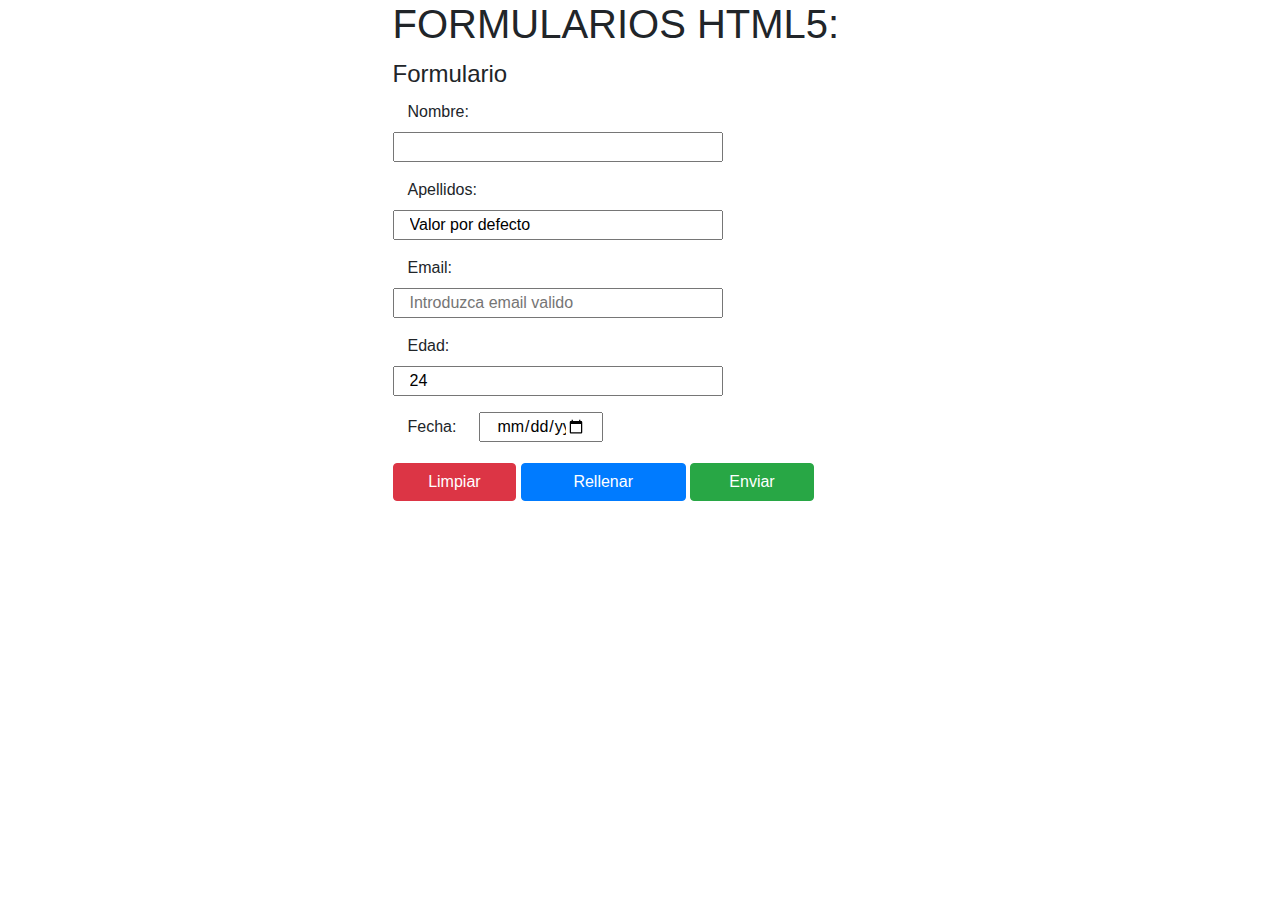
<file: 03_HTML5/03_formularios.html>
<!DOCTYPE html>
<html lang="en">

<head>
    <meta charset="UTF-8">
    <meta name="viewport" content="width=device-width, initial-scale=1.0">
    <meta http-equiv="X-UA-Compatible" content="ie=edge">
    <title>Document</title>
    <link rel="stylesheet" href="https://stackpath.bootstrapcdn.com/bootstrap/4.3.1/css/bootstrap.min.css"
        integrity="sha384-ggOyR0iXCbMQv3Xipma34MD+dH/1fQ784/j6cY/iJTQUOhcWr7x9JvoRxT2MZw1T" crossorigin="anonymous">
    <script src="https://stackpath.bootstrapcdn.com/bootstrap/4.3.1/js/bootstrap.min.js"
        integrity="sha384-JjSmVgyd0p3pXB1rRibZUAYoIIy6OrQ6VrjIEaFf/nJGzIxFDsf4x0xIM+B07jRM"
        crossorigin="anonymous"></script>
</head>

<body>

    <section class="container">
        <div class="offset-3 col-6">
            <h1 class="col-12">FORMULARIOS HTML5:</h1>
            <div class="contact-clean">
                <form id="form_registro" name="form-registro" action="#" method="get" class="form col-12">
                    <fieldset>
                        <legend>Formulario</legend>
                        <div class="form-group">
                            <label class="col-4">Nombre:</label>
                            <input id="nombre" name="nombre" type="text" class="col-8" maxlength="10" required />
                        </div>
                        <div class="form-group">
                            <label class="col-4">Apellidos:</label>
                            <input id="apellido" class="col-8" type="text" maxlength="10" value="Valor por defecto" />
                        </div>
                        <div class="form-group">
                            <label class="col-4">Email:</label>
                            <input id="email" name="email" class="col-8" type="email" required="required" maxlength="255"
                                placeholder="Introduzca email valido" />
                        </div>
                        <div class="form-group">
                            <label class="col-4">Edad:</label>
                            <input id="edad" class="col-8" type="number" placeholder="Texto de fondo aclaratorio" required="required" min="12" max="38" step="5" value="24"/>
                        </div>
                        <div class="form-group">
                            <label class="col-2"> Fecha: </label>
                            <input id="fecha" class="col-3" type="date" size="30" /></div>
                        <div class="form-group ">
                            <input  type="button" value="Limpiar" class="btn btn-danger col-3" />
                            <input type="button" value="Rellenar"
                                onclick="document.forms.form_registro.nombre.value='Fulano'" class="btn btn-primary col-4" />
                            <input type="button" value="Enviar" class="btn btn-success col-3"/>
                        </div>
                    </fieldset>

                </form>
            </div>

        </div>

    </section>

</body>

</html>
</file>
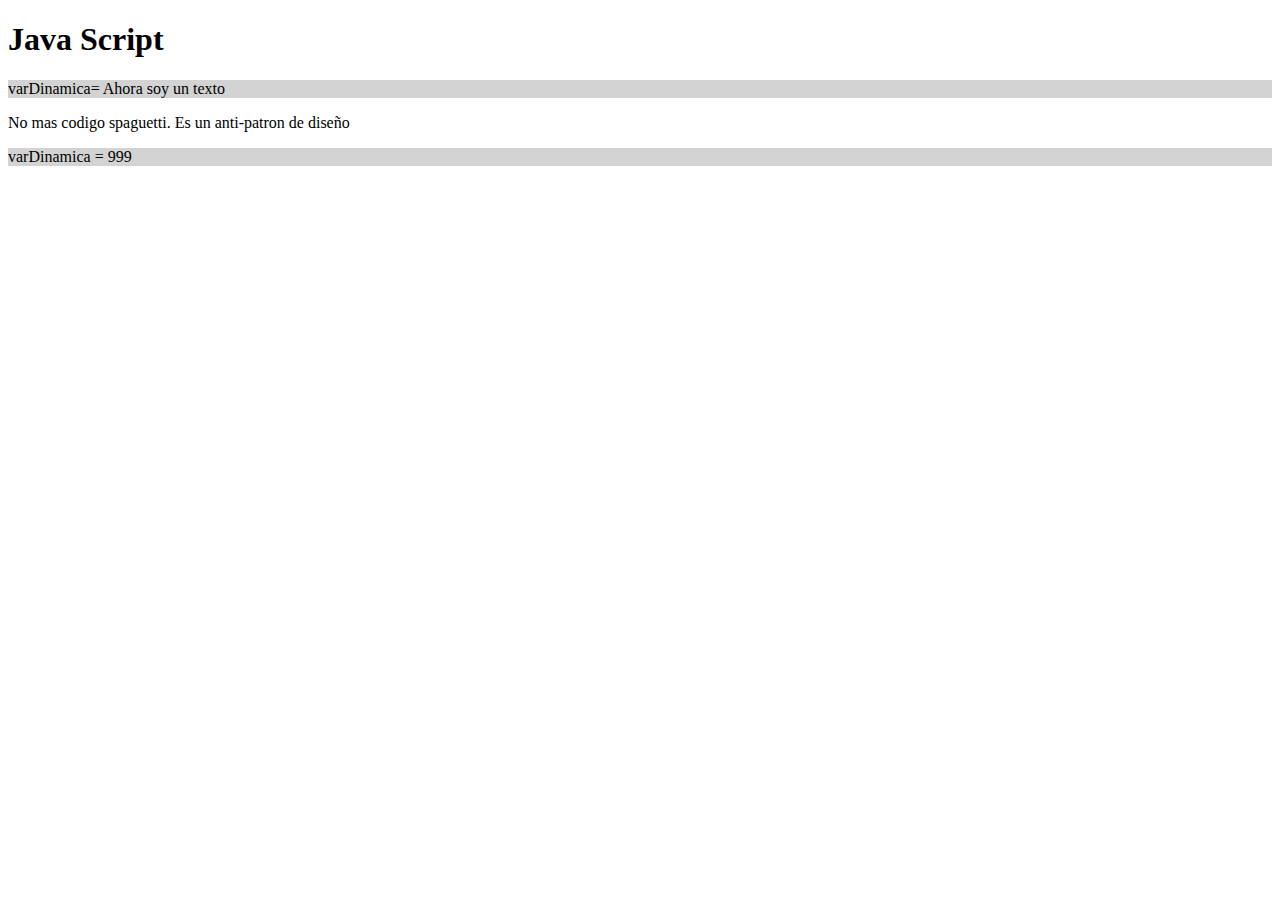
<file: 03_HTML5/05_ejemplos_js.html>
<!DOCTYPE html>
<html lang="en">
<head>
    <meta charset="UTF-8">
    <meta name="viewport" content="width=device-width, initial-scale=1.0">
    <meta http-equiv="X-UA-Compatible" content="ie=edge">
    <title>Document</title>
</head>
<body>
    <script>
        console.log("Mensaje OK");
        console.error("Mensaje da error");
        var varDinamica="Ahora soy un texto";
        document.write("<h1> Java Script</h1>")
        document.write("<p> varDinamica= " + varDinamica + "</p>");
        document.write("No mas codigo spaguetti. Es un anti-patron de diseño");
        varDinamica=999;
        //Mediante el DOM, generamos un p y lo rellenamos:
        var parrafo= document.createElement("p");
        var textoParrafo= document.createTextNode("varDinamica = " + varDinamica);
        parrafo.appendChild(textoParrafo);
        var body = document.getElementsByTagName("body")[0];
        body.appendChild(parrafo);
        var arrayParrafos = document.getElementsByTagName("p");
        for (p of arrayParrafos){
            p.setAttribute("style", "background-color: lightgrey");
            //Cogemos los <p> del DOM, que se actualiza del HTML
                 

        }

        alert(body.innerHTML);
        </script>
</body>
</html>
</file>
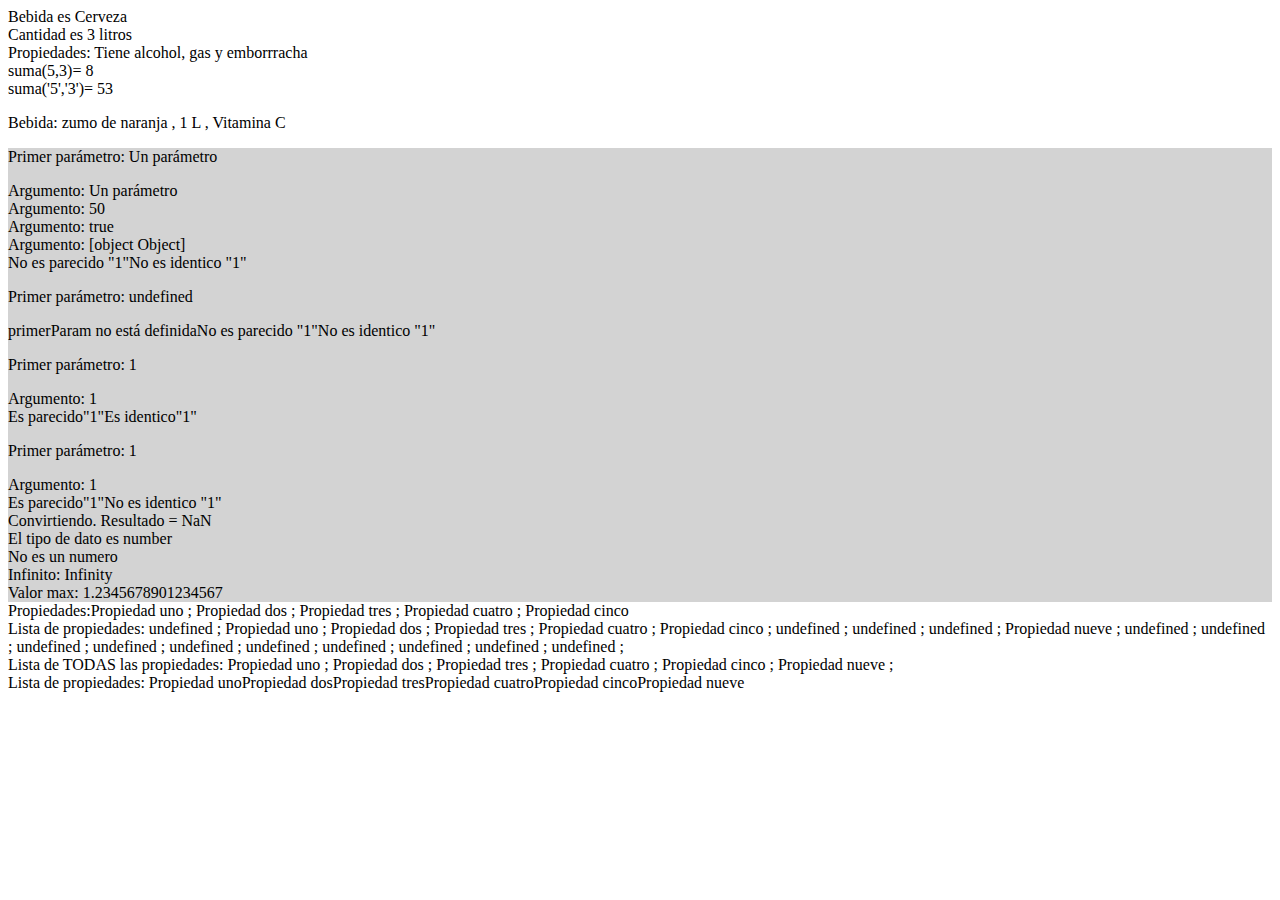
<file: 03_HTML5/06_poo_js.html>
<!DOCTYPE html>
<html lang="en">
<head>
    <meta charset="UTF-8">
    <meta name="viewport" content="width=device-width, initial-scale=1.0">
    <meta http-equiv="X-UA-Compatible" content="ie=edge">
    <title>Document</title>
</head>
<body>

<div id="contenido"></div>
<div id="contenido_bis"></div>
<div id="contenido_tris"></div>

    <!-- Lo normal es poner el script despues del body-->
    <script src="JavaScript/06_poo_js.js">
        </script>
        <script src="JavaScript/06_poo_bis_js.js"></script>
        <script src="JavaScript/06_poo_3_js.js"></script>
</body>
</html>
</file>
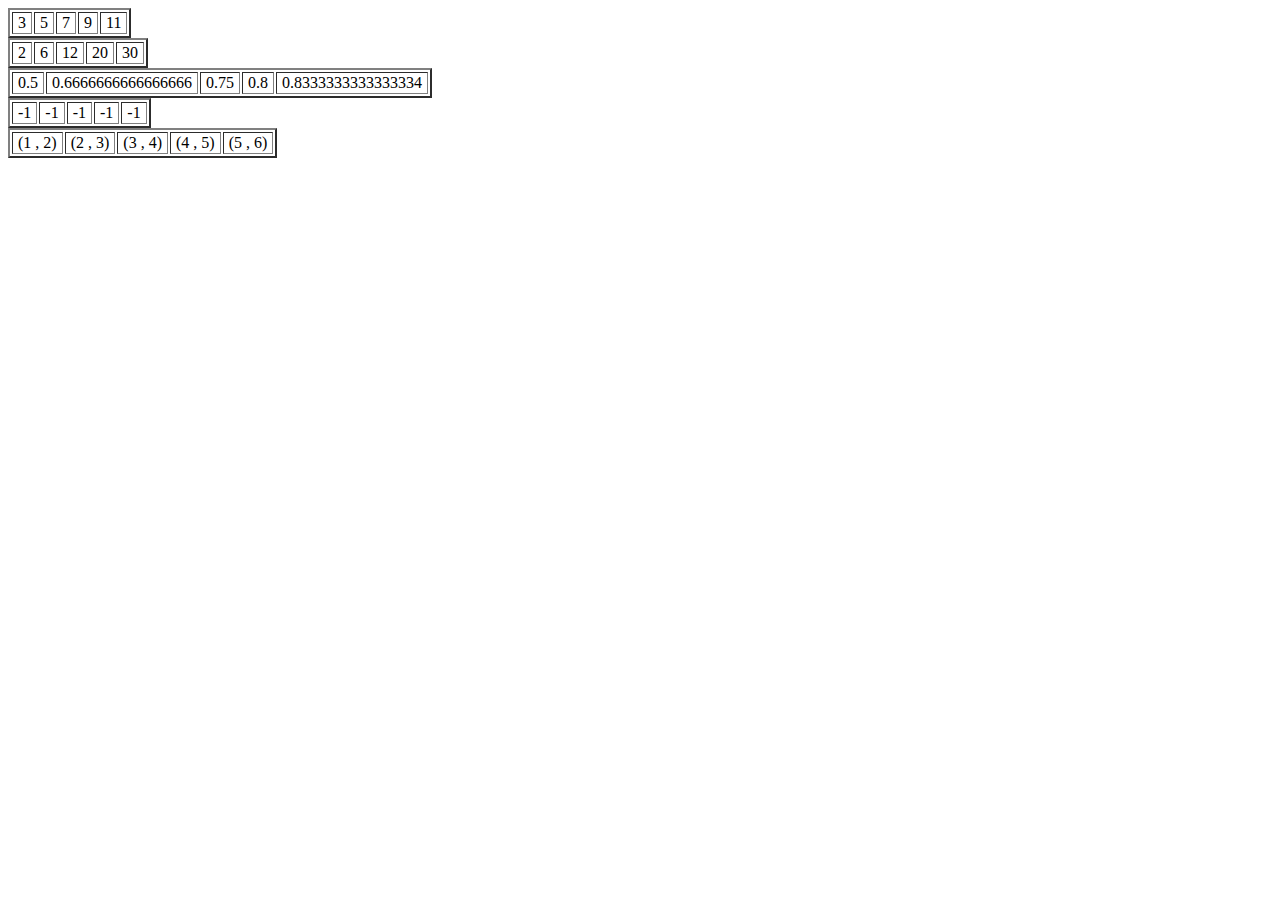
<file: 03_HTML5/07_fun_callback.html>
<!DOCTYPE html>
<html lang="en">
<head>
    <meta charset="UTF-8">
    <meta name="viewport" content="width=device-width, initial-scale=1.0">
    <meta http-equiv="X-UA-Compatible" content="ie=edge">
    <title>Document</title>
</head>
<body>
        <div id="contenido"></div>
        <script src="JavaScript/07_fun_callback.js"></script> <!-- Podria ser lib externa-->
        <!-- Funciones que modifican el comportamiento de la lib externa-->
        <script src="JavaScript/07_usa_callback.js"></script> 
        <!-- Se encarga de utilizar la lib externa con los comportamientos propios
         (se definieron en las funciones callback)-->
        <script src="JavaScript/07_ejecuta_todo_cllbk.js"></script>
</body>


</html>
</file>
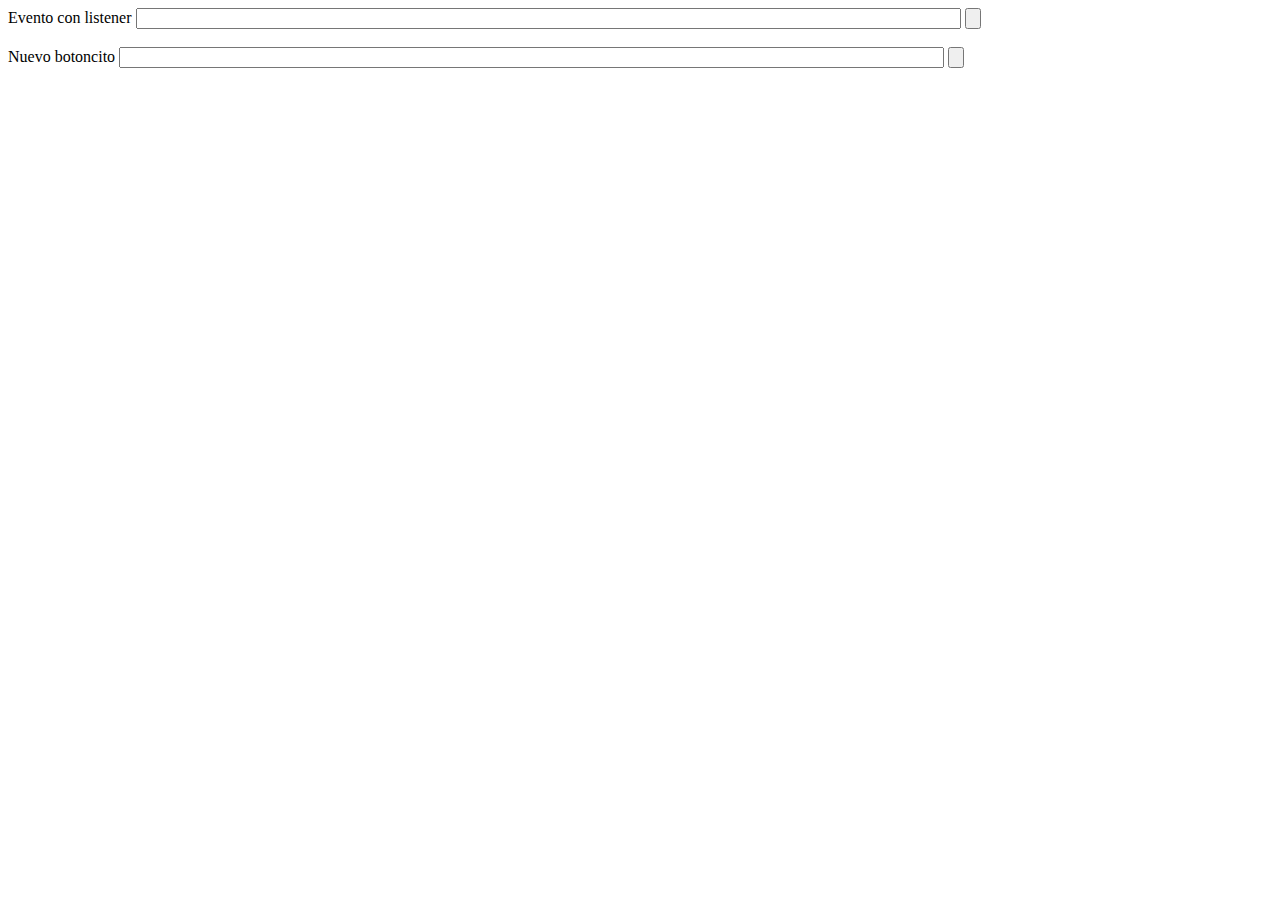
<file: 03_HTML5/08_eventos.html>
<!DOCTYPE html>
<html lang="en">

<head>
    <meta charset="UTF-8">
    <meta name="viewport" content="width=device-width, initial-scale=1.0">
    <meta http-equiv="X-UA-Compatible" content="ie=edge">
    <title>Document</title>
</head>

<body>
    <div id="componente_eventos">
        <label> Evento con listener</label>
        <input id="input_listo" size=100 />
        <input id="btn_listo" type="button">
        <div id="info_evento"></div>
    </div>

    <br />
    <div id="componente_eventos2">
        <label>Nuevo botoncito</label>
        <input id="input_listo2" size=100 />
        <input id="btn_listo2" type="button">
        <div id="info_evento2"></div>
    </div>
    </br>
    <script>
        var GestorEv = new GestorEvento("input_listo", "btn_listo", "info_evento");
        var GestorEv2= new GestorEvento("input_listo2","btn_listo2","info_evento2")
        let btn_listo = document.getElementById("btn_listo");
        let btn_listo2 = document.getElementById("btn_listo2");
        let input_listo = document.getElementById("input_listo");
        let input_listo2 = document.getElementById("input_listo2");
        btn_listo.value = "Pulsa, listillo/a";
        btn_listo.addEventListener("click", funGECallbkAlPulsar);
        btn_listo.addEventListener("click", funCallbkAlPulsar_Dos);
        btn_listo2.value = "Pulsa, listillo/a";
        btn_listo2.addEventListener("click", funCallbkAlPulsar);
        btn_listo2.addEventListener("click", funCallbkAlPulsar_Dos);
        function funCallbkAlPulsar(evento) {
            //input_listo.value="Tispo evento: " + evento.type;
            if (evento.currentTarget.id == "btn_listo2") {
                input_listo.value = "Tipo Mandalorian: " + "Uso bluster";
            } else if (evento.currentTarget.id == "btn_listo") {
                input_listo2.value = "Tipo evento: " + "Obi Wan Puto amo";
            }
            //input_listo2.value="Tipo evento: " +"Obi Wan Puto amo";
            //input_listo.value="Tipo Mandalorian: " + "Uso bluster";
            /* let info_evento = document.getElementById("info_evento");
             evento.currentTarget.value="Puedes repetir";
             info_evento.innerHTML+="evento.currentTarget.id = " +evento.currentTarget.id  ;
             info_evento.className="div-marco"*/

        }
        function funCallbkAlPulsar_Dos(evento) {
            if (evento.currentTarget.id == "btn_listo2") {
                document.getElementsByTagName("body")[0].className = "fondo-body";
            } else if (evento.currentTarget.id == "btn_listo") {
                document.getElementsByTagName("body")[0].className = "fondo-body2";
            }

        }

         class GestorEvento {
 

            constructor(input, button, div){
            this.input = input;
            this.button = button;
            this.div = div;
           
            button.addEventListener("click", this.funCallbkAlPulsar);
            button.addEventListener("click", this.funCallbkAlPulsar_Dos);
        }
           funCallbkAlPulsar = function (evento) {
                //input_listo.value="Tispo evento: " + evento.type;
                if (evento.currentTarget.id == "btn_listo2") {
                    input.value = "Tipo Mandalorian: " + "Uso bluster";
                } else if (evento.currentTarget.id == "btn_listo") {
                    input.value = "Tipo evento: " + "Obi Wan Puto amo";
                }
                //input_listo2.value="Tipo evento: " +"Obi Wan Puto amo";
                //input_listo.value="Tipo Mandalorian: " + "Uso bluster";
                /* let info_evento = document.getElementById("info_evento");
                 evento.currentTarget.value="Puedes repetir";
                 info_evento.innerHTML+="evento.currentTarget.id = " +evento.currentTarget.id  ;
                 info_evento.className="div-marco"*/

            }
            funCallbkAlPulsar_Dos = function (evento) {
                if (evento.currentTarget.id == "btn_listo2") {
                    document.getElementsByTagName("body")[0].className = "fondo-body";
                } else if (evento.currentTarget.id == "btn_listo") {
                    document.getElementsByTagName("body")[0].className = "fondo-body2";
                }

            }

        }

      

    </script>
    <style>
        .div-marco {
            border: blue solid;
            background-color: lightgray;
        }



        .fondo-body {
            background-color: lightgreen;
        }

        .fondo-body2 {
            background-color: lightsalmon;
        }
    </style>

</body>
</body>

</html>
</file>
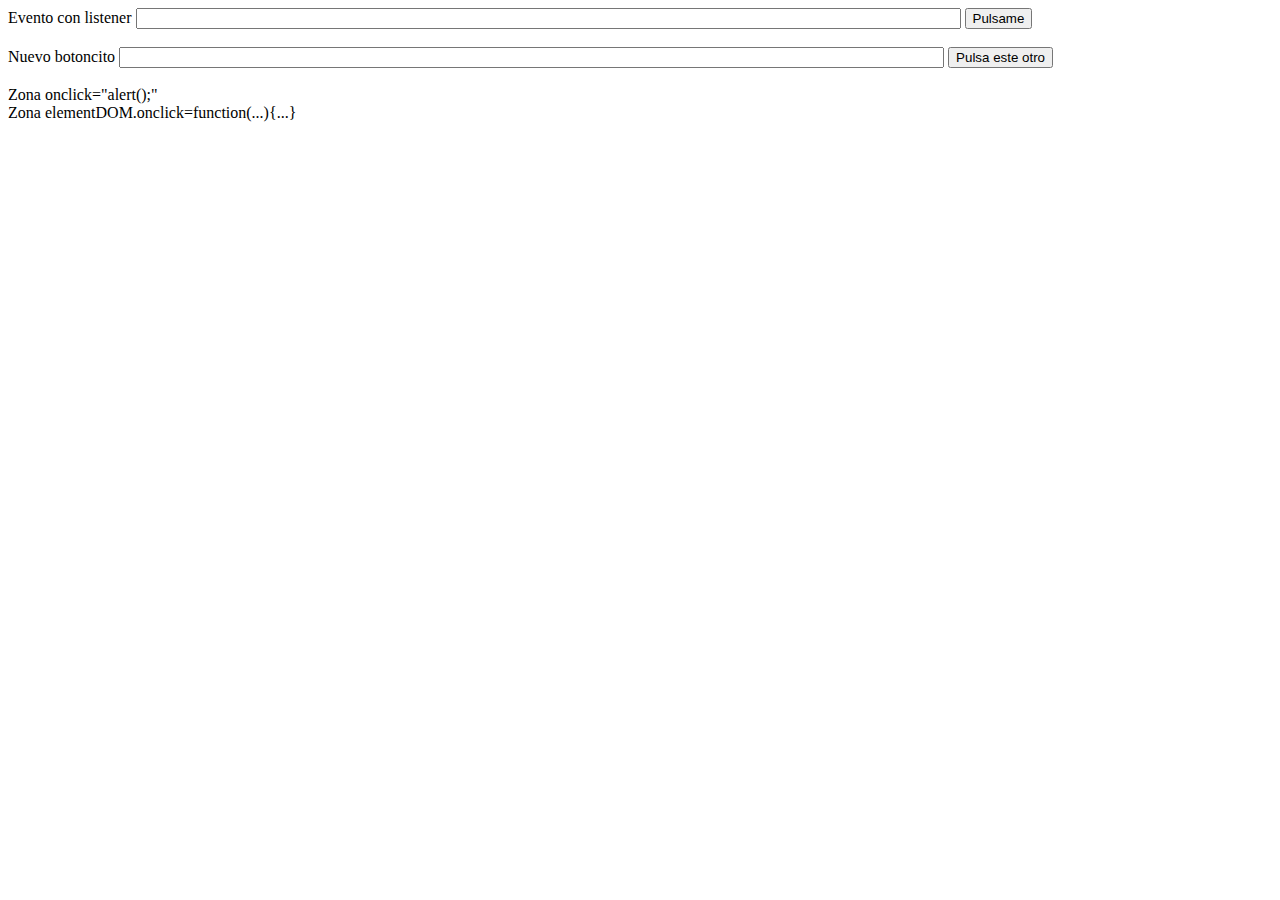
<file: 03_HTML5/09_evento_class.html>
<!DOCTYPE html>
<html lang="en">

<head>
    <meta charset="UTF-8">
    <meta name="viewport" content="width=device-width, initial-scale=1.0">
    <meta http-equiv="X-UA-Compatible" content="ie=edge">
    <title>Document</title>
</head>

<body>
    <div id="componente_eventos">
        <label> Evento con listener</label>
        <input id="input_listo" size=100 />
        <input id="btn_listo" type="button" value="Pulsame">
        <div id="info_evento"></div>
    </div>

    <br />
    <div id="componente_eventos2">
        <label>Nuevo botoncito</label>
        <input id="input_listo2" size=100 />
        <input id="btn_listo2" type="button" value="Pulsa este otro">
        <div id="info_evento2"></div>
    </div>
    </br>
    <div onclick="alert('Llamada evento de HTML');">
        Zona onclick="alert();"
    </div>

    <div id="quiereUnOnClick">
        Zona elementDOM.onclick=function(...){...}
    </div>
    <script src="JavaScript/09_eventos_class.js"></script>
    <script>
        window.addEventListener("load", function () {

            let quiereUnOnClick = document.getElementById("quiereUnOnClick");
            quiereUnOnClick.onclick = function (evento) {
                alert("'Llamada evento desde JS, propiedad .onclick'");
            }

            let gestorEv = new GestorEventosES5("input_listo", "btn_listo", "info_evento");
            let gestorEv2 = new GestorEventosES5("input_listo2", "btn_listo2", "info_evento2");
            //let gestorEv = new GestorEventosES6("input_listo", "btn_listo", "info_evento");
            //let gestorEv2 = new GestorEventosES6("input_listo2", "btn_listo2", "info_evento2");

        });

    </script>

    <style>
        .btn-tam {
            width: 350px;
        }

        .gatillazo {
            width: 50px;
        }


        .div-marco {
            border: blue solid;
            background-color: lightgray;
        }



        .fondo-body {
            background-color: lightgreen;
        }

        .fondo-body2 {
            background-color: lightsalmon;
        }
    </style>
</body>

</html>
</file>
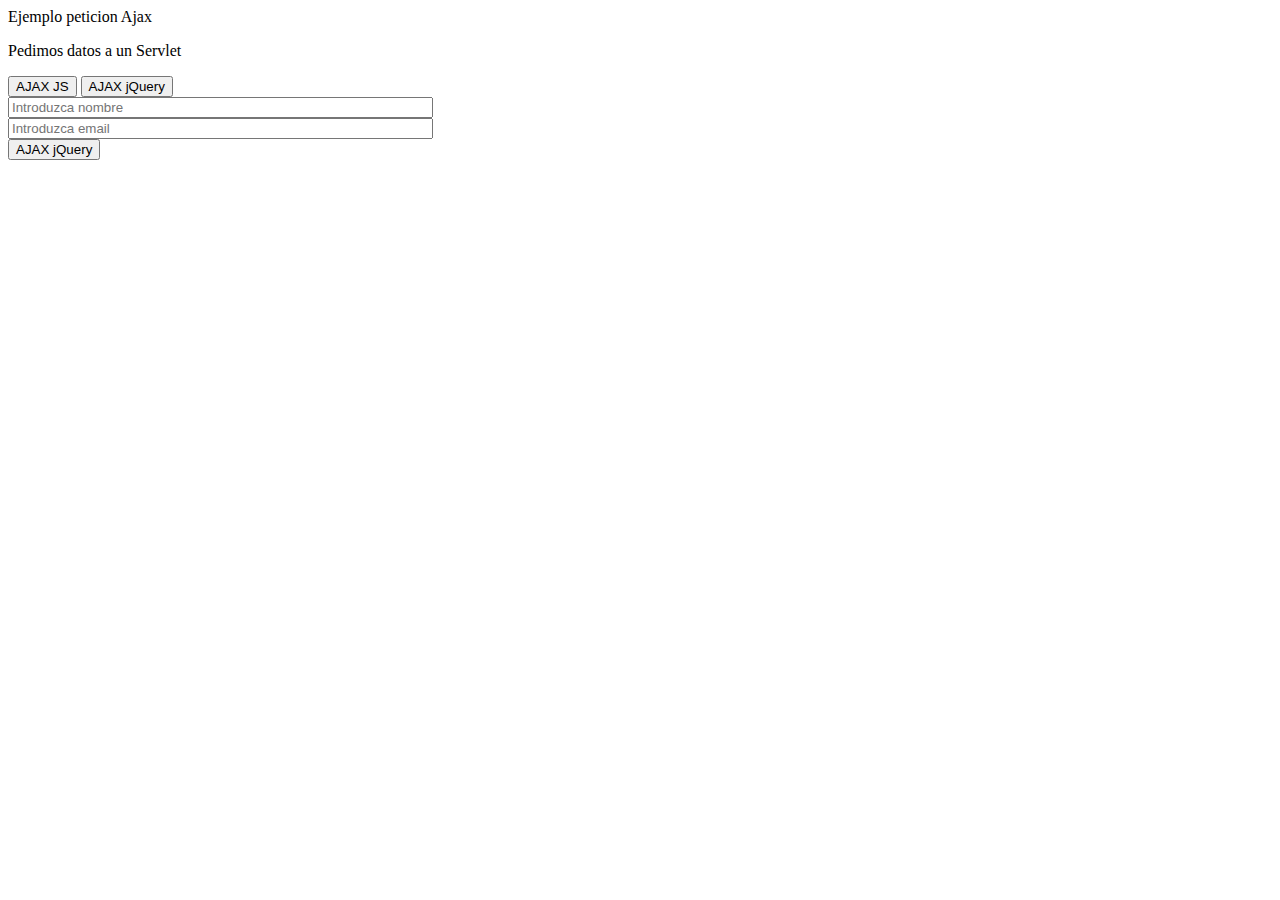
<file: 05_AppWeb_Servlets/web/ejemplo_ajax.html>
<!DOCTYPE html>
<!--
To change this license header, choose License Headers in Project Properties.
To change this template file, choose Tools | Templates
and open the template in the editor.
-->
<html>
    <head>
        <title>Ejemplo peticion Ajax</title>
        <meta charset="UTF-8">
        <meta name="viewport" content="width=device-width, initial-scale=1.0">
    </head>
    <body>
        <div>Ejemplo peticion Ajax</div>
        <p>Pedimos datos a un Servlet</p>
        <div id="div_datos_json"></div>
        <div id="div_datos"></div>
        <input id="btn_peticion_ajax" type="button" value="AJAX JS">
        <input id="btn_peticion_ajax_jq" type="button" value="AJAX jQuery">
       
        <div>
            <input type="text" id="nombre" placeholder="Introduzca nombre"
                   size="50" required="required"/></br>
            <input type="email" id="email" placeholder="Introduzca email"
                   size="50" required="required"/></br>
             <input id="btn_peticion_ajax_post" type="button" value="AJAX jQuery">
             
        </div>
        
        <script src="js/ejemplo_ajax.js" type="text/javascript"></script>
        <script src="js/jquery-3.4.1.js" type="text/javascript"></script>
        <script src="js/ejemplo_ajax_jq.js" type="text/javascript"></script>
        
        
    </body>
</html>
</file>
